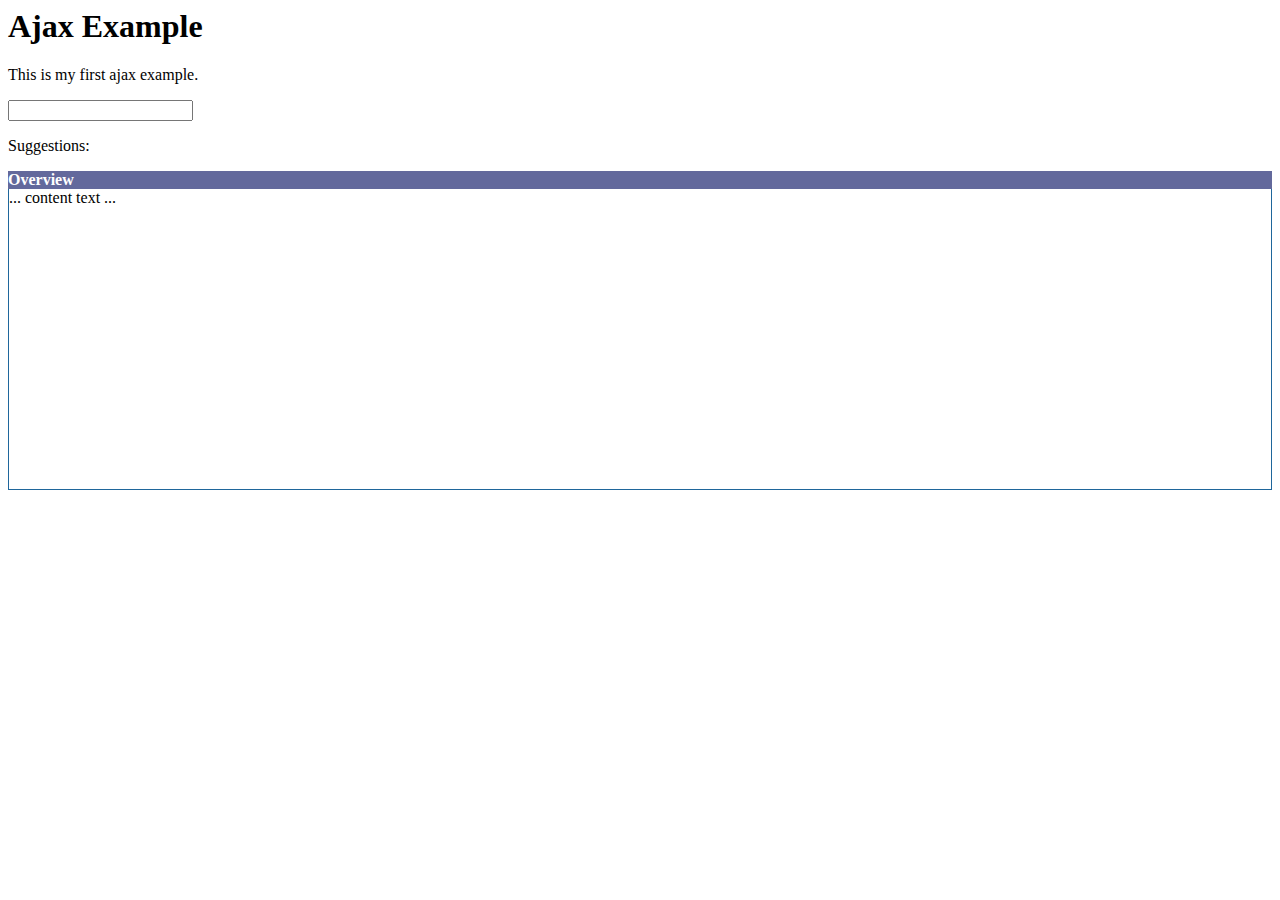
<file: trunk/src/test/ajax/index.html>
<html>
	<head>
		<link href="estil.css" rel="stylesheet" type="text/css">
		<script type="text/javascript" src="kandau.js"/></script>
		<script type="text/javascript" src="list.js"></script>
		<script type="text/javascript" src="prototype.js"></script>
		<script type="text/javascript" src="rico.js"></script>
		<script type="text/javascript" src="rpcdefs.js"></script>
		<meta/>
		<title>Ajax Example</title>
	</head>
	<body>
		<h1>Ajax Example</h1>
		<p>This is my first ajax example.</p>
		<form>
			<input type="text" id="txt1" onkeyup="showHint(this.value)" />
		</form>
		<p>Suggestions: <span id="txtHint"/></p>

<!--		<span id="list1"><script>createList("list1")</script></span>
		<button onclick="remoteCall('list','add');">Add element</button>
		<a href="javascript:remoteCall('list','add');">Add element</a>
-->		<div id="accordionDiv">
			<div id="overviewPanel">
				<div id="overviewHeader">
				Overview
				</div>
				<div id="panel1Content">
				... content text ...
				</div>
			</div>
		</div>

		<script>new Rico.Accordion( $('accordionDiv'), {panelHeight:300} );</script>
		<script>
		function receiveClasses( type, data, evt ) {
			print "Hi julai"
		}
		var classes = new dojo.rpc.JsonService(classesStub);
		classes.classes().
		</script>

	</body>
</html>
</file>
<file: trunk/src/test/ajax/estil.css>
table
{
	font-size: 13px;
	font-family: Arial,Verdana,Helvetica, sans-serif;
	background-color: #FFCCCC;
	border-color: #FF9999;
	border-width: 2px;
	border-style: solid;
}

th
{
	text-align: left;
	padding: 10px;
}

td
{
	text-align: left;
	padding-left: 10px;
	padding-right: 10px;
}

h1
{
	text-align: left;
}
</file>
